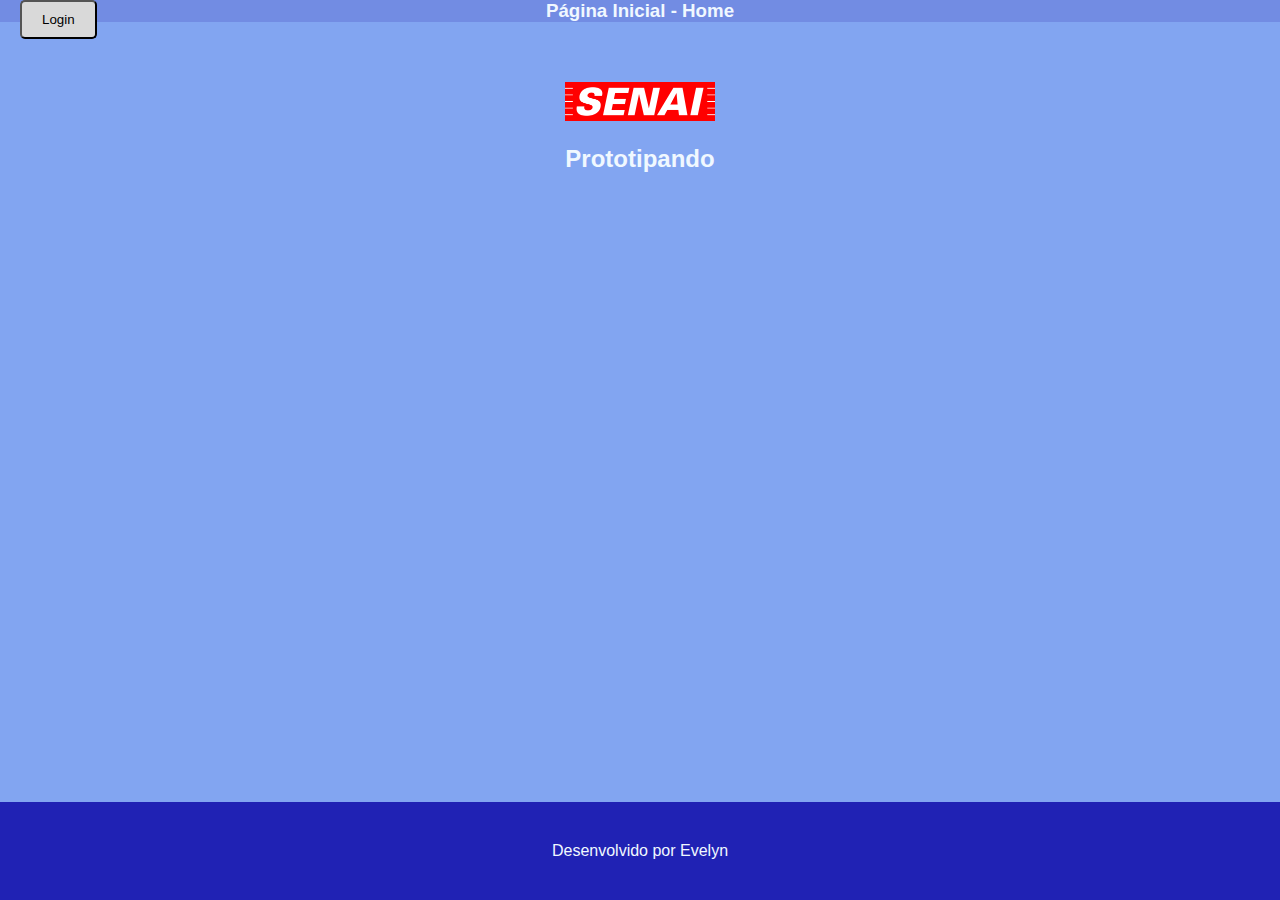
<file: index.html>
<!DOCTYPE html>
<html lang="pt-BR">
  <head>
    <meta charset="UTF-8" />
    <meta name="viewport" content="width=device-width, initial-scale=1.0" />
    <title>Prototipando: Figma</title>

    <!--Incluindo o arquivo de estilização-->
    <link rel="stylesheet" href="styles.css"/>
  </head>
  <body>
        <!--Tag semântica de cabeçalho(<header>)-->
        <header>
           <h3>Página Inicial - Home</h3> 
           <button onclick="window.location.href='login.html'">Login</button>
        </header>

        <!--Tag semântica principal(<main>)-->
        <main>
            <!--Primeira seção do conteúdo-->
            <section>
                <img src="senaisplogo.png"
                alt="Logo Senai SP"/>
            </section>

            <!--Segunda seção do conteúdo-->
            <section>
                <h2>Prototipando</h2>
            </section>
        </main>
        <!--Tag semântica do rodapé(<footer>)-->
        <footer>
            <p>Desenvolvido por Evelyn</p>
        </footer>
  </body>
</html>
</file>
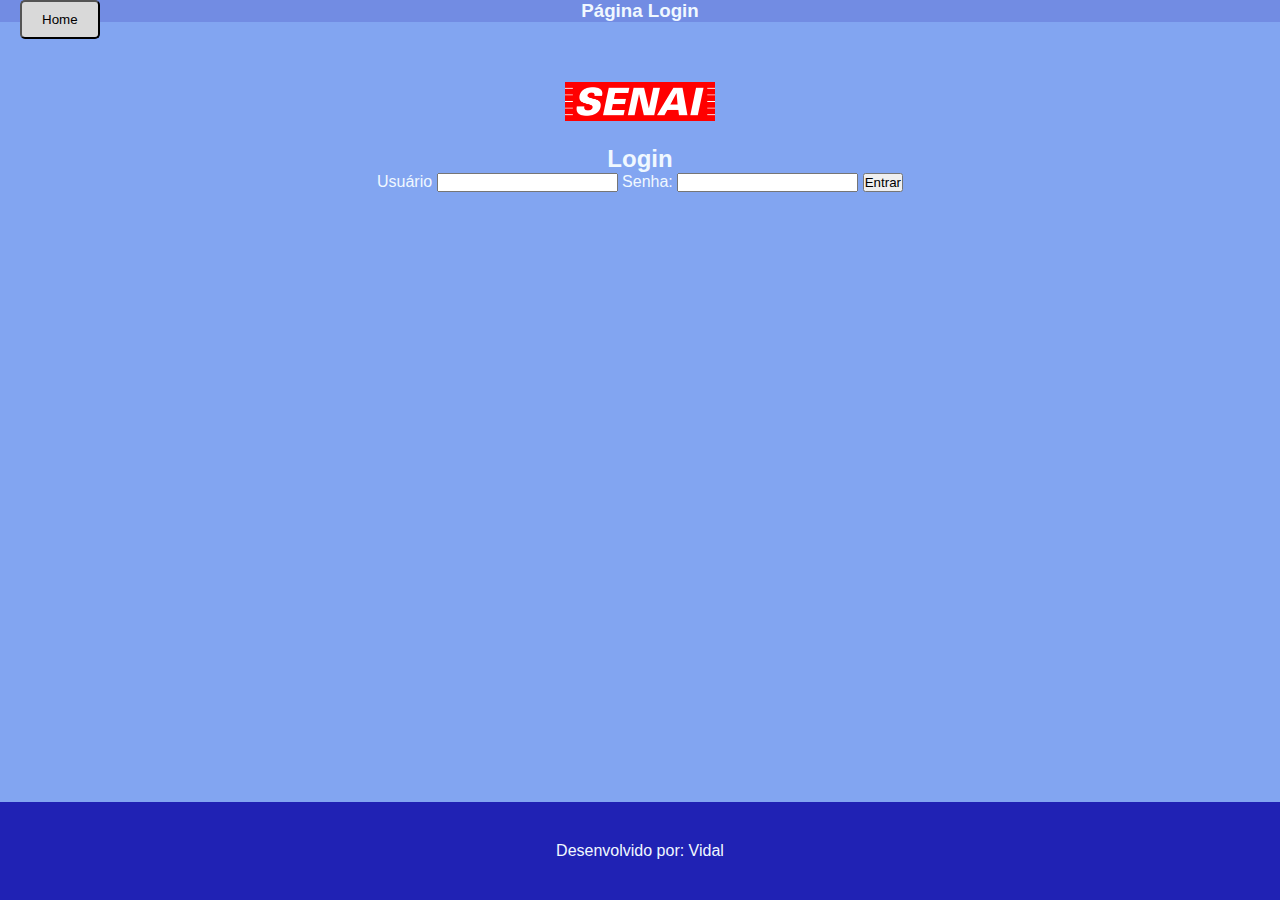
<file: login.html>
<!DOCTYPE html>
<html lang="pt-BR">
  <head>
    <meta charset="UTF-8" />
    <meta name="viewport" content="width=device-width, initial-scale=1.0" />
    <title>Prototipando Login</title>

    <!-- Incluindo o arquivo de estilização -->
    <link rel="stylesheet" href="styles.css"/>
  </head>
  <body>
    <!-- Tag semântica de cabeçalho -->
    <header>
      <h3>Página Login</h3>
      <button onclick="window.location.href='Index.html'">Home</button>
    </header>

    <!-- Tag semântica para organização do conteúdo do site -->
    <main>
      <!-- Primeira seção do conteúdo -->
      <section>
        <img src="senaisplogo.png" alt="Logo Senai SP" />
      </section>

      <section>
        <form>
          <h2>Login</h2>
          <label for="username">Usuário</label>
          <input type="text" name="username" />

          <label for="senha">Senha:</label>
          <input type="password" name="senha" />

          <button type="submit">Entrar</button>
        </form>
      </section>
    </main>

    <footer>
      <p>Desenvolvido por: Vidal</p>
    </footer>
  </body>
</html>
</file>
<file: styles.css>
/*Estilos aplicados ao website Prototipando...*/

/*Seletor Universal - seleciona todos os elementos da pagina e aplica estilos comuns padronizados*/
* {
  margin: 0; /*Remove a margem padrão de todos os elementos*/
  padding: 0; /*Remove o padding de todos os elementos*/
  box-sizing: border-box; /*Inclui bordas e preenchimentos no calculo da largura e altura dos elementos*/
} /*Fechamento do seletor universal*/

body {
  font-family: Arial, Helvetica, sans-serif; /*Define a fonte da pagina como Arial, com Uma alternativa de sans-serif*/
  background-color: #82a5f1; /*Define o fundo do body*/
  color: aliceblue;
  text-align: center;
} /*Fechamento do body

/*Estilo do cabeçalho*/
header {
  background-color: #728ce3;
  padding:40px
  text-align: center;
} /*Fechamento do header*/

header button{
    top: 0px;
    Left: 20px; /*Alinha em 20 pixels de distancia da borda direita da pagina*/
    position: absolute;
    background-color: #D9D9D9;
    padding: 10px 20px;
    border-radius: 5px;
    cursor:pointer
}

header h3{
    margin:0;
    padding:0;
}

main{
    padding: 40px;
    text-align: center;
}

main img{
max-width: 150px;
}

section{
    margin:20px 0;
}

/*Estilo do footer*/
footer {
    background-color:#2022b4;
    padding:40px;
    text-align: center;
    bottom: 0;
    position: absolute;
    width: 100%;
}
</file>
